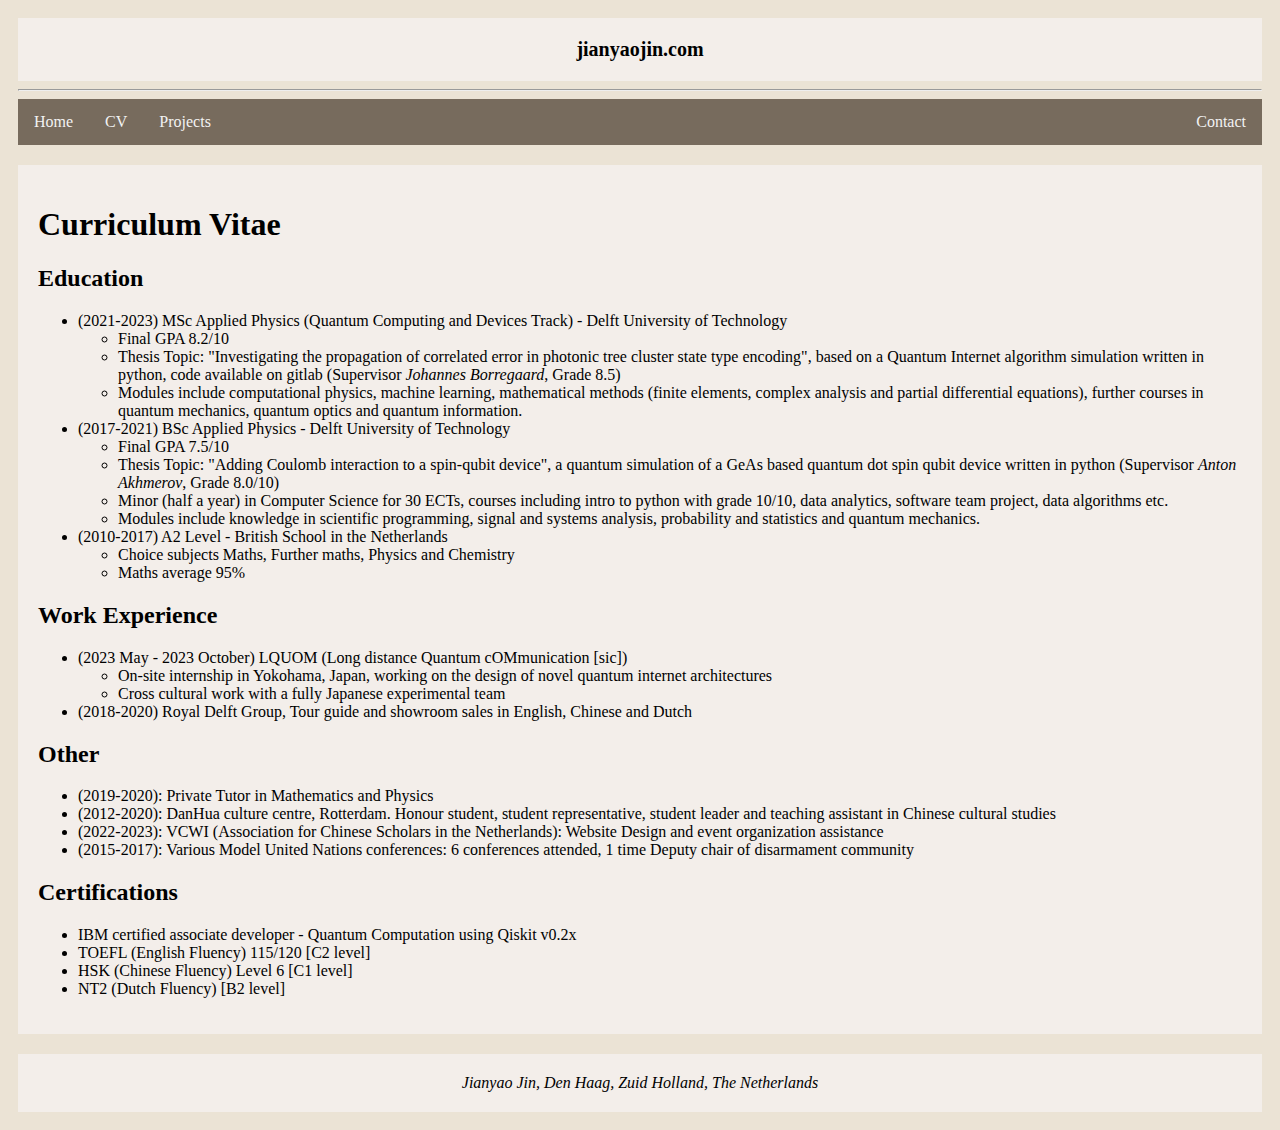
<file: cv.html>
<!DOCTYPE html>
<html lang="en-US">
    <head>
        <!-- Define Page description and title-->
        <meta name="Author" content="Jianyao Jin"/>
        <meta name="Description" content="Personal website of Jianyao Jin. A centralized place to read about his hobbies and access his personal projects and CV"/>
        <meta charset="utf-8" />
        <title>Jianyao Jin's Personal Webpage</title>

        <!-- Add a cool icon/thumbnail to our page-->
        <link rel="icon" href="j2.ico" type="image/x-icon" />

        <!-- Add CSS stylesheet -->
        <link rel="stylesheet" href="styles2.css" />

    </head>
    
    <body>
        <header>
            <strong>jianyaojin.com</strong>
        </header>
        <hr>
        <nav>
            <ul>
                <li><a href="index.html">Home</a></li>
                <li class="active"><a href="cv.html">CV</a></li>
                <li><a href="projects.html">Projects</a></li>
                <!-- <li><a href="test1.html">Alternate landing page</a></li> -->
                <li style="float:right"><a href="contact.html">Contact</a></li>
            </ul>
        </nav>

        <!-- Main content -->
        <main>
            <div class="card">
                <h1> Curriculum Vitae </h1>
                <h2> Education </h2>
                <ul>
                    <li>(2021-2023) MSc Applied Physics (Quantum Computing and Devices Track) - Delft University of Technology 
                        <ul>
                            <li>Final GPA 8.2/10</li>
                            <li>Thesis Topic: "Investigating the propagation of correlated error in photonic tree cluster state type encoding", based on a Quantum Internet algorithm simulation written in python, code available on gitlab (Supervisor <em>Johannes Borregaard</em>, Grade 8.5)</li>
                            <li>Modules include computational physics, machine learning, mathematical methods (finite elements, complex analysis and partial differential equations), further courses in quantum mechanics, quantum optics and quantum information. </li>
                        </ul>
                    </li>
                    <li>(2017-2021) BSc Applied Physics - Delft University of Technology
                        <ul>
                            <li>Final GPA 7.5/10</li>
                            <li>Thesis Topic: "Adding Coulomb interaction to a spin-qubit device", a quantum simulation of a GeAs based quantum dot spin qubit device written in python (Supervisor <em>Anton Akhmerov</em>, Grade 8.0/10)</li>
                            <li>Minor (half a year) in Computer Science for 30 ECTs, courses including intro to python with grade 10/10, data analytics, software team project, data algorithms etc.</li>
                            <li>Modules include knowledge in scientific programming, signal and systems analysis, probability and statistics and quantum mechanics.</li>
                        </ul>
                    </li>
                    <li>(2010-2017) A2 Level - British School in the Netherlands
                        <ul>
                            <li>Choice subjects Maths, Further maths, Physics and Chemistry</li>
                            <li>Maths average 95%</li>
                        </ul>
                    </li>
                </ul>
                <h2> Work Experience </h2>
                <ul>
                    <li>(2023 May - 2023 October) LQUOM (Long distance Quantum cOMmunication [sic])
                        <ul>
                            <li>On-site internship in Yokohama, Japan, working on the design of novel quantum internet architectures</li>
                            <li>Cross cultural work with a fully Japanese experimental team</li>
                        </ul>
                    </li>
                    <li>(2018-2020) Royal Delft Group, Tour guide and showroom sales in English, Chinese and Dutch</li>
                </ul>
                <h2> Other </h2>
                <ul>
                    <li>(2019-2020): Private Tutor in Mathematics and Physics </li>
                    <li>(2012-2020): DanHua culture centre, Rotterdam. Honour student, student representative, student leader and teaching assistant in Chinese cultural studies</li>
                    <li>(2022-2023): VCWI (Association for Chinese Scholars in the Netherlands): Website Design and event organization assistance</li>
                    <li>(2015-2017): Various Model United Nations conferences: 6 conferences attended, 1 time Deputy chair of disarmament community</li>
                </ul>
                <h2> Certifications </h2>
                <ul>
                    <li>IBM certified associate developer - Quantum Computation using Qiskit v0.2x</li>
                    <li>TOEFL (English Fluency) 115/120 [C2 level]</li>
                    <li>HSK (Chinese Fluency) Level 6 [C1 level]</li>
                    <li>NT2 (Dutch Fluency) [B2 level]</li>
                </ul>

            </div>
        </main>

        <footer>
            <address>Jianyao Jin, Den Haag, Zuid Holland, The Netherlands</address>
        </footer>
    </body>
</html>
</file>
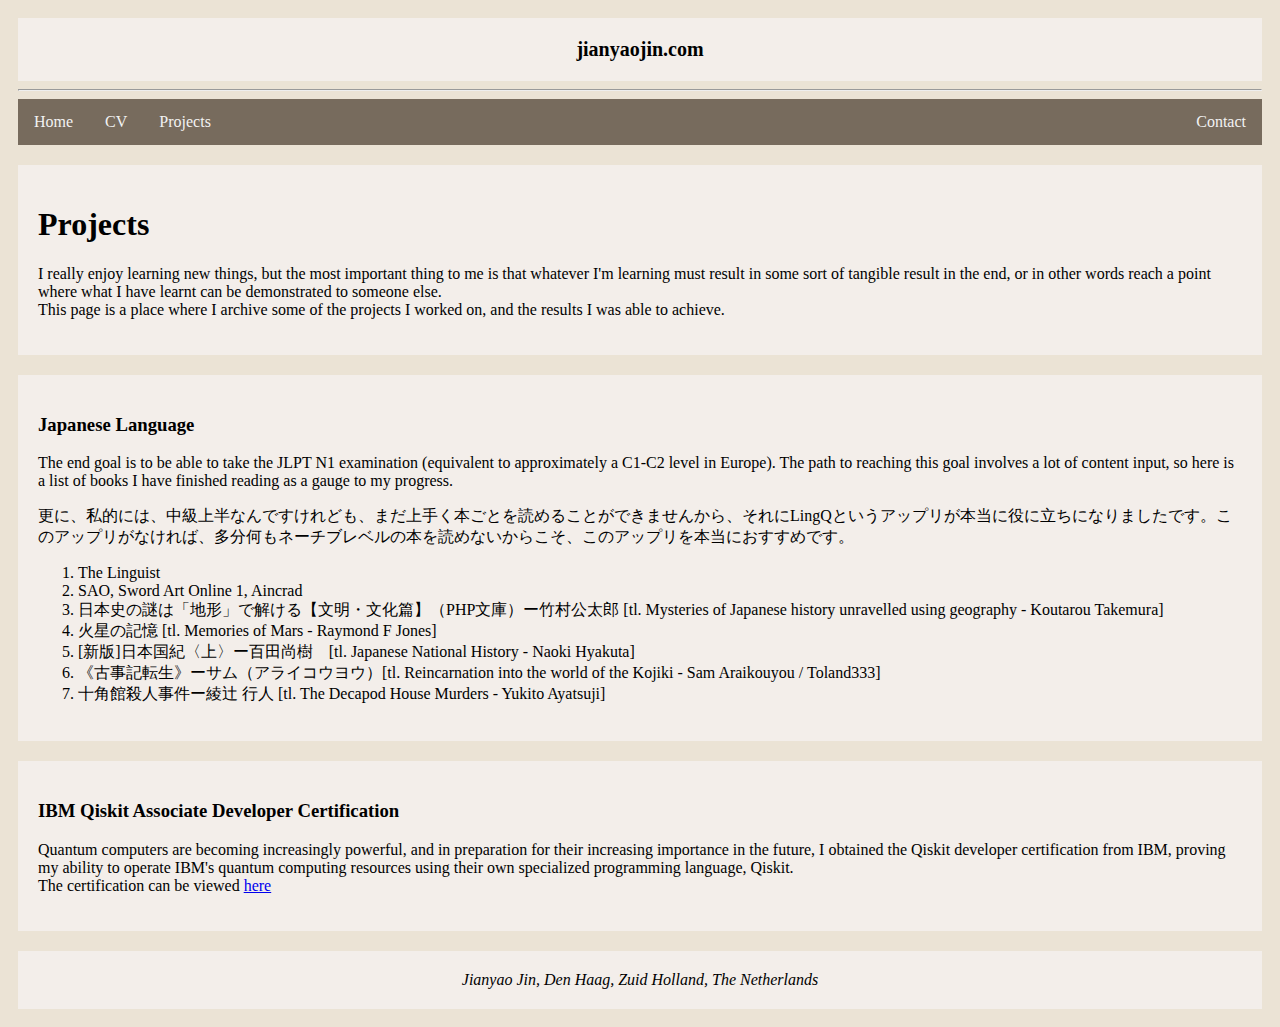
<file: projects.html>
<!DOCTYPE html>
<html lang="en-US">
    <head>
        <!-- Define Page description and title-->
        <meta name="Author" content="Jianyao Jin"/>
        <meta name="Description" content="Personal website of Jianyao Jin. A centralized place to read about his hobbies and access his personal projects and CV"/>
        <meta charset="utf-8" />
        <title>Jianyao Jin's Personal Webpage</title>

        <!-- Add a cool icon/thumbnail to our page-->
        <link rel="icon" href="j2.ico" type="image/x-icon" />

        <!-- Add CSS stylesheet -->
        <link rel="stylesheet" href="styles2.css" />

    </head>
    
    <body>
        <header>
            <strong>jianyaojin.com</strong>
        </header>
        <hr>
        <nav>
            <ul>
                <li><a href="index.html">Home</a></li>
                <li><a href="cv.html">CV</a></li>
                <li class="active"><a href="projects.html">Projects</a></li>
                <!-- <li><a href="test1.html">Alternate landing page</a></li> -->
                <li style="float:right"><a href="contact.html">Contact</a></li>
            </ul>
        </nav>

        <!-- Main content -->
        <main>
            <div class="card">
                <h1> Projects </h1>
                <p>
                    I really enjoy learning new things, but the most important thing to me is that whatever I'm learning must result in some sort of tangible result in the end, or 
                    in other words reach a point where what I have learnt can be demonstrated to someone else. <br>
                    This page is a place where I archive some of the projects I worked on, and the results I was able to achieve.
                </p>
            </div>
            <div class="card">
                <h3> Japanese Language</h2>
                <p>
                    The end goal is to be able to take the JLPT N1 examination (equivalent to approximately a C1-C2 level in Europe). The path to reaching
                    this goal involves a lot of content input, so here is a list of books I have finished reading as a gauge to my progress.
                </p>

                <p>
                    更に、私的には、中級上半なんですけれども、まだ上手く本ごとを読めることができませんから、それにLingQというアップリが本当に役に立ちになりましたです。このアップリがなければ、多分何もネーチブレベルの本を読めないからこそ、このアップリを本当におすすめです。
                </p>

                <ol>
                    <li>The Linguist</li>
                    <li>SAO, Sword Art Online 1, Aincrad</li>
                    <li>日本史の謎は「地形」で解ける【文明・文化篇】（PHP文庫）ー竹村公太郎 [tl. Mysteries of Japanese history unravelled using geography - Koutarou Takemura]</li>
                    <li>火星の記憶 [tl. Memories of Mars - Raymond F Jones]</li>
                    <li>[新版]日本国紀〈上〉ー百田尚樹　[tl. Japanese National History - Naoki Hyakuta]</li>
                    <li>《古事記転生》ーサム（アライコウヨウ）[tl. Reincarnation into the world of the Kojiki - Sam Araikouyou / Toland333]</li>
                    <li>十角館殺人事件ー綾辻 行人 [tl. The Decapod House Murders - Yukito Ayatsuji]</li>
                </ol>

            </div>

            <div class="card">
                <h3>
                    IBM Qiskit Associate Developer Certification
                </h3>
                <p>
                    Quantum computers are becoming increasingly powerful, and in preparation for their increasing importance in the future, I obtained the Qiskit developer certification
                    from IBM, proving my ability to operate IBM's quantum computing resources using their own specialized programming language, Qiskit. <br>
                    The certification can be viewed <a href="https://www.credly.com/badges/095c4eaa-c335-433f-9de2-ad290740ba6c">here</a>
                </p>
            </div>
        </main>

        <footer>
            <address>Jianyao Jin, Den Haag, Zuid Holland, The Netherlands</address>
        </footer>
    </body>
</html>
</file>
<file: styles2.css>
/* Since choosing colours is a whole game in and of itself, let's centralize the colour selectors.*/
:root {
    /* Site Background*/
    --color1: #EBE3D5;

    /* Header Background*/
    --color2: #F3EEEA;

    /* Nav Bar link hover color*/
    --color3: #B0A695;

    /* Nav bar passive background color*/
    --color4: #776B5D;

    /* Main content card background color*/
    --color5: #F3EEEA;
}

* {
    box-sizing: border-box;
}

body {
    font-family: Cambria;
    padding: 10px;
    background: var(--color1);
}

header {
    font-family: Cambria;
    padding: 20px;
    text-align: center;
    background: var(--color2);
    font-size: 20px;
}

/* Styling nav bar */
nav ul {
    list-style-type: none;
    margin: 0;
    padding: 0;
    overflow: hidden;
    background-color: var(--color4);
}

/* Nav bar links */
nav li a {
    float: left;
    display: block;
    color: #f2f2f2;
    text-align: center;
    padding: 14px 16px;
    text-decoration: none;
}

/* Nav bar change colour on hover */
nav a:hover{
    background-color: var(--color3);
    color: white;
}

/* Add a card effect for articles */
.card {
    background-color: var(--color5);
    padding: 20px;
    margin-top: 20px;
  }

/* Footer */
footer {
    padding: 20px;
    text-align: center;
    background: var(--color2);
    margin-top: 20px;
  }
</file>
